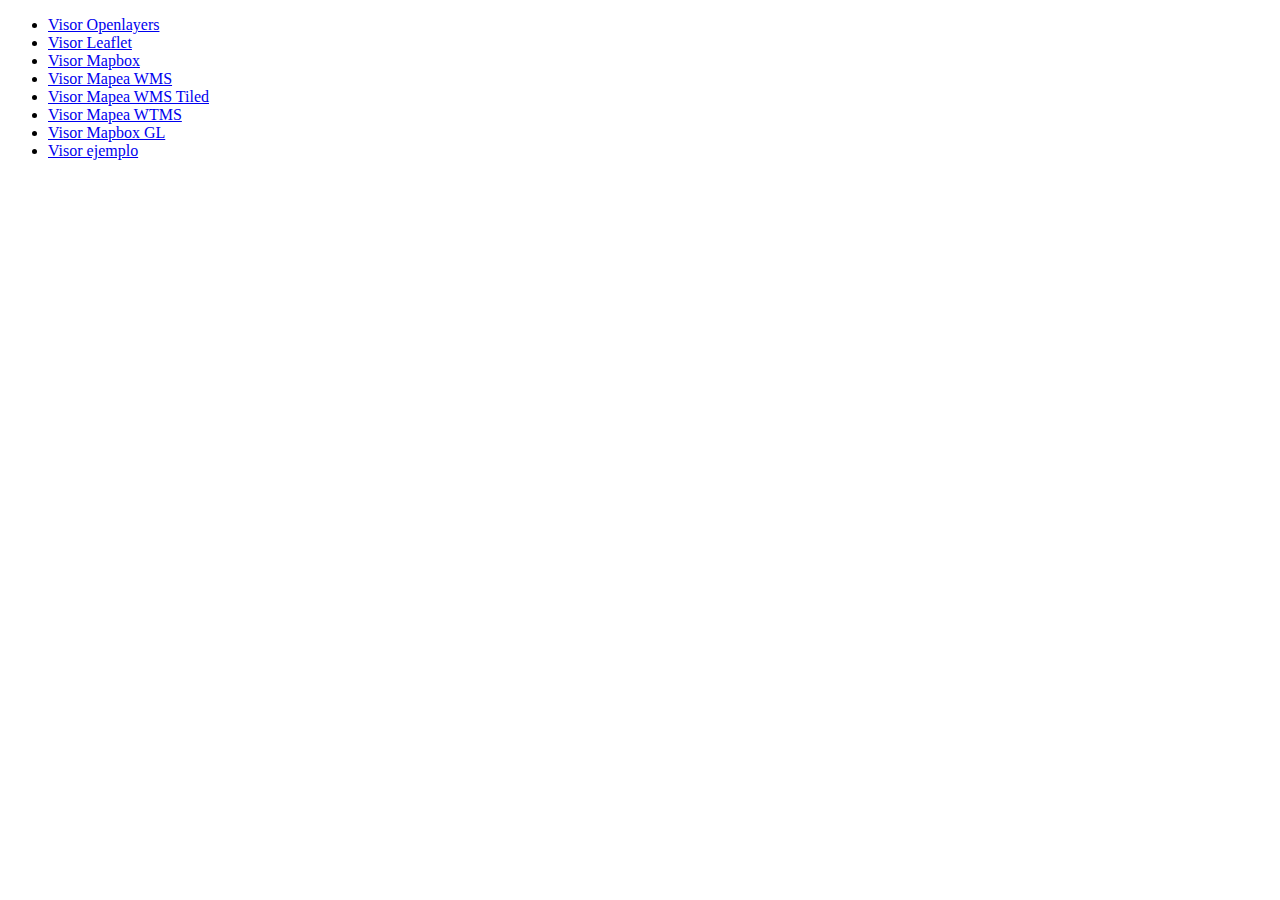
<file: index.html>
<!DOCTYPE html>
<html>
<head>
    <meta charset='utf-8'>
    <meta http-equiv='X-UA-Compatible' content='IE=edge'>
    <title>Visores de Mapas</title>
    <meta name='viewport' content='width=device-width, initial-scale=1'>
</head>
<body>
    <ul>
        <li><a href="openlayers/" target="_blank" rel="noopener noreferrer">Visor Openlayers</a></li>
        <li><a href="leaflet/" target="_blank" rel="noopener noreferrer">Visor Leaflet</a></li>
        <li><a href="mapbox/" target="_blank" rel="noopener noreferrer">Visor Mapbox</a></li>
        <li><a href="mapea/ortofoto2016_wms/" target="_blank" rel="noopener noreferrer">Visor Mapea WMS</a></li>
        <li><a href="mapea/ortofoto2016_wms_tiled/" target="_blank" rel="noopener noreferrer">Visor Mapea WMS Tiled</a>
        <li><a href="mapea/ortofoto2016_wmts/" target="_blank" rel="noopener noreferrer">Visor Mapea WTMS</a></li>
        <li><a href="mapboxgl/" target="_blank" rel="noopener noreferrer">Visor Mapbox GL</a></li>
        <li><a href="mapea/jardines/" target="_blank" rel="noopener noreferrer">Visor ejemplo</a></li>
    </ul>
</body>
</html>
</file>
